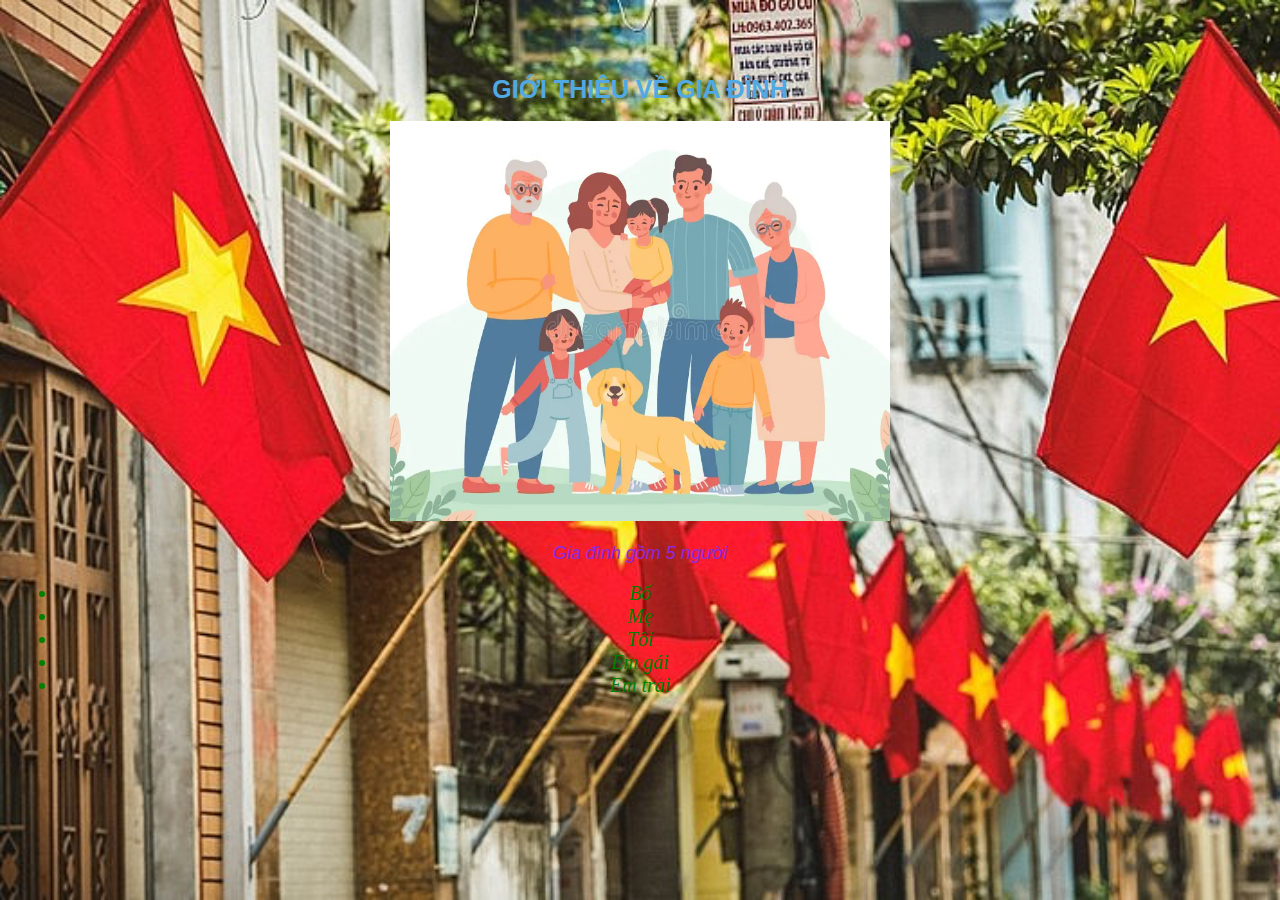
<file: index.html>
<!DOCTYPE html>
<html lang="en">
<head>
    <meta charset="UTF-8">
    <meta name="viewport" content="width=device-width, initial-scale=1.0">
    <title>Gia đình</title>
    <link rel="stylesheet" type="text/css" href="head.css">
    <link rel="stylesheet" type="text/css" href="link.css">
    <link rel="stylesheet" type="text/css" href="ND.css">
</head>
<style>
    div {padding: 50px;}
    body {
  background-image: url('vn.png');
  background-repeat: no-repeat;
  background-attachment: fixed;  
  background-size: cover;
}
</style>
<body style="background-color: powderblue;">
    <div align="center">
    <h1>GIỚI THIỆU VỀ GIA ĐÌNH </h1>
    <img 
    src="family.png" 
    alt="Ảnh gia đình"
    width="500"
    height="400"/>
    <p> Gia đình gồm 5 người</p>
    <a href="Dad.html" target="_self"> <li><i> Bố</i> </li></a>
    <a href="Mom.html" target="_self"> <li><i> Mẹ</i> </li></a>
    <a href="me.html" target="_self"> <li><i> Tôi</i> </li></a>
    <a href="Sister.html" target="_self"> <li><i> Em gái</i> </li></a>
    <a href="Brother.html" target="_self"> <li><i> Em trai</i></li></a></div>
</body>
</html>
</file>
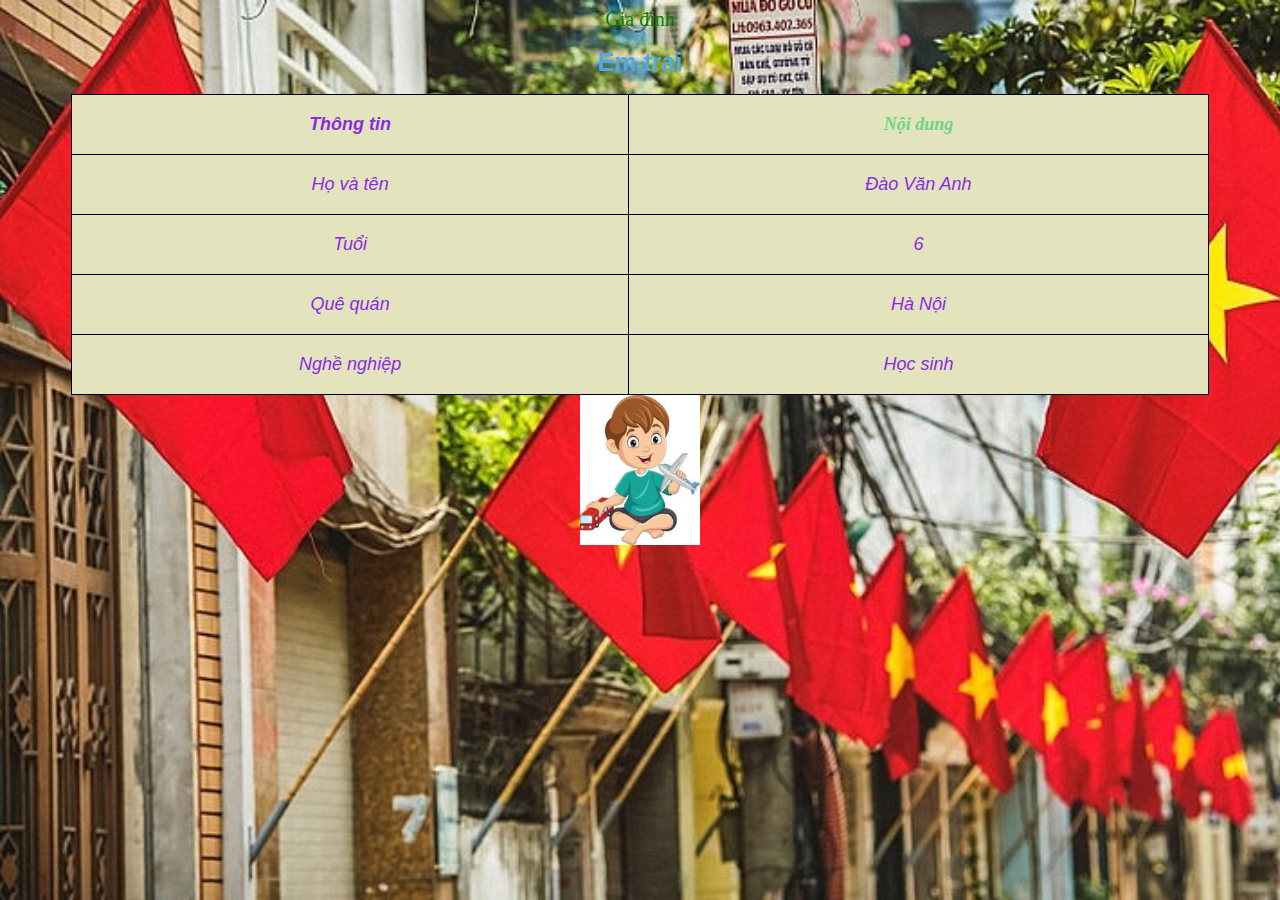
<file: Brother.html>
<!DOCTYPE html>
<html lang="en">
<head>
    <meta charset="UTF-8">
    <meta name="viewport" content="width=device-width, initial-scale=1.0">
    <title>Em trai</title>
    <link rel="stylesheet" type="text/css" href="head.css">
    <link rel="stylesheet" type="text/css" href="link.css">
    <link rel="stylesheet" type="text/css" href="ND.css">
</head>
    <style>
        table, th, td {
            border: 1px solid black;
            border-collapse: collapse
        }
        th,td {
            width: 50px
            padding=30px
        }
        body {
            background-image: url('vn.png');
            background-repeat: no-repeat;
            background-attachment: fixed;  
            background-size: cover;
        }
    </style>
</head>
<style>
    div {padding: 30px;}
</style>
<body>
    <center>
    <a href="index.html" target="_self"> Gia đình </a>
    <h1>Em trai</h1>
    <table style="width:90%; height: 200px;background-color: rgb(227, 227, 190) ;">
        <tr style="text-align: center;color:rgb(107, 214, 130); font-size: 18px; font-family: Time New Roman;">
            <th><i><p>Thông tin </p></i></th>
            <th><i>Nội dung</i> </th>
        </tr>
        <tr style="text-align: center;color:rgb(107, 214, 130); font-size: 18px; font-family: Time New Roman;">
            <td> <i><p>Họ và tên</p> </i> </td>
            <td><i> <p>Đào Văn Anh</p></i></td>
        </tr>
        <tr style="text-align: center;color:rgb(107, 214, 130); font-size: 18px; font-family: Time New Roman;">
            <td><i><p> Tuổi </p></i></td>
            <td><i><p> 6 </p></i></td>
        </tr>
        <tr style="text-align: center;color:rgb(107, 214, 130); font-size: 18px; font-family: Time New Roman;">
            <td> <i><p>Quê quán </p></i></td>
            <td> <i><p> Hà Nội </p></i></td>
        </tr>
        <tr style="text-align: center;color:rgb(107, 214, 130); font-size: 18px; font-family: Time New Roman;">
            <td><i> <p>Nghề nghiệp </p></i></td>
            <td><i> <p> Học sinh </p></i></td>
    </table>
    <img src="brother.png" alt= "Em trai" width="120" height="150"/>
    </center>
</body>
</html>
</file>
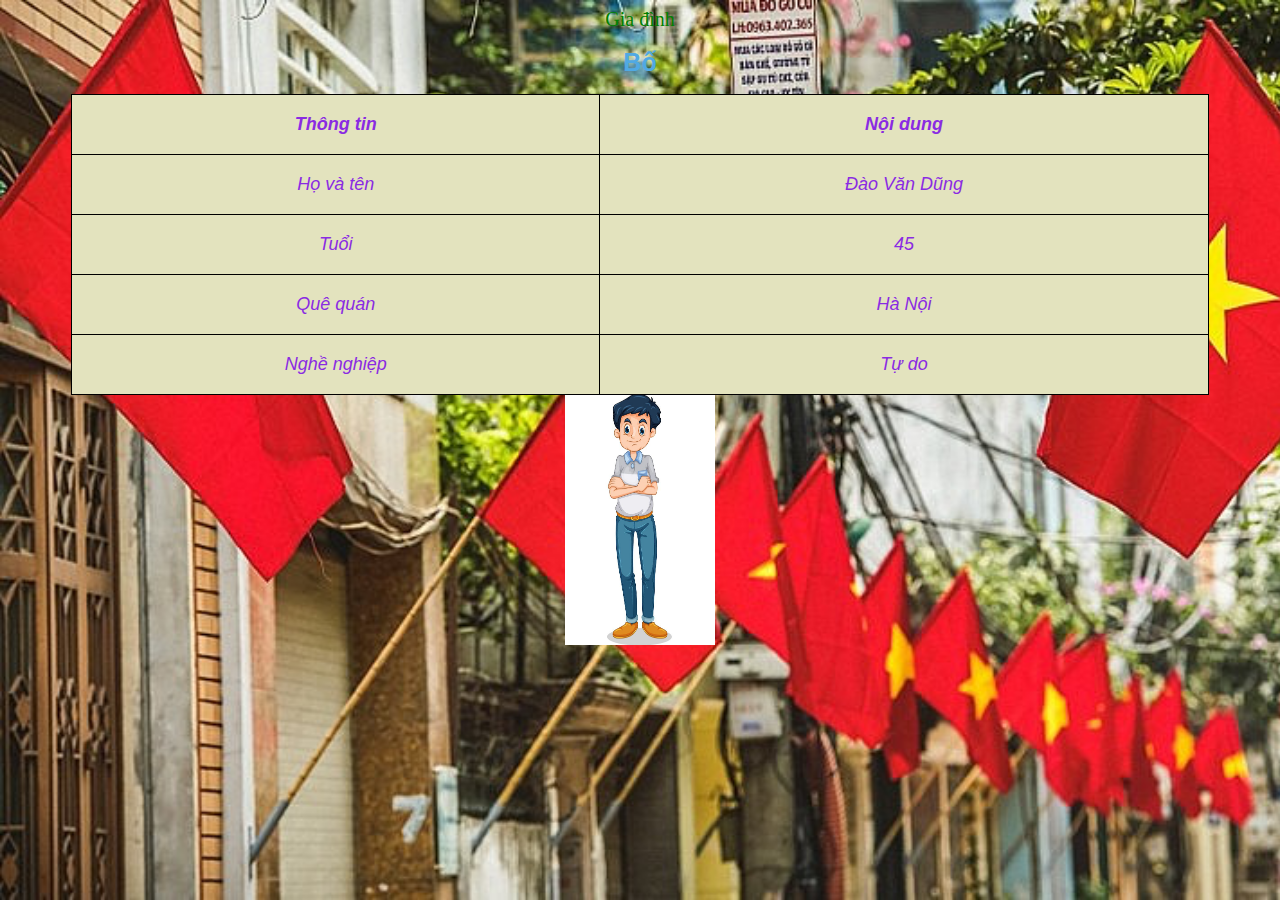
<file: Dad.html>
<!DOCTYPE html>
<html lang="en">
<head>
    <meta charset="UTF-8">
    <meta name="viewport" content="width=device-width, initial-scale=1.0">
    <title>Bố</title>
    <link rel="stylesheet" type="text/css" href="head.css">
    <link rel="stylesheet" type="text/css" href="link.css">
    <link rel="stylesheet" type="text/css" href="ND.css">
</head>
    <style>
        table, th, td {
            border: 1px solid black;
            border-collapse: collapse
        }
        th,td {
            width: 50px
            padding=30px
        }
    </style>
</head>
<style>
    div {padding: 30px;}
    body {
        background-image: url('vn.png');
        background-repeat: no-repeat;
        background-attachment: fixed;  
        background-size: cover;}
</style>
<body>
    <center>
    <a href="index.html" target="_self"> Gia đình </a>
    <h1> Bố </h1>
    <table style="width:90%; height: 200px;background-color: rgb(227, 227, 190) ;">
        <tr style="text-align: center;color:rgb(107, 214, 130); font-size: 18px; font-family: Time New Roman;">
            <th><i><p>Thông tin</p> </i></th>
            <th><i><p>Nội dung</p></i> </th>
        </tr>
        <tr style="text-align: center;color:rgb(107, 214, 130); font-size: 18px; font-family: Time New Roman;">
            <td> <i><p>Họ và tên </p></i> </td>
            <td><i> <p>Đào Văn Dũng</p></i></td>
        </tr>
        <tr style="text-align: center;color:rgb(107, 214, 130); font-size: 18px; font-family: Time New Roman;">
            <td><i> <p>Tuổi </p></i></td>
            <td><i> <p>45 </p></i></td>
        </tr>
        <tr style="text-align: center;color:rgb(107, 214, 130); font-size: 18px; font-family: Time New Roman;">
            <td> <i><p> Quê quán </p> </i></td>
            <td> <i><p> Hà Nội </p></i></td>
        </tr>
        <tr style="text-align: center;color:rgb(107, 214, 130); font-size: 18px; font-family: Time New Roman;">
            <td><i> <p>Nghề nghiệp </p></i></td>
            <td><i> <p>Tự do </p></i></td>
    </table>
    <img src="dad.png" alt= "Bố" width="150" height="250"/>
    </center>
</body>
</html>
</file>
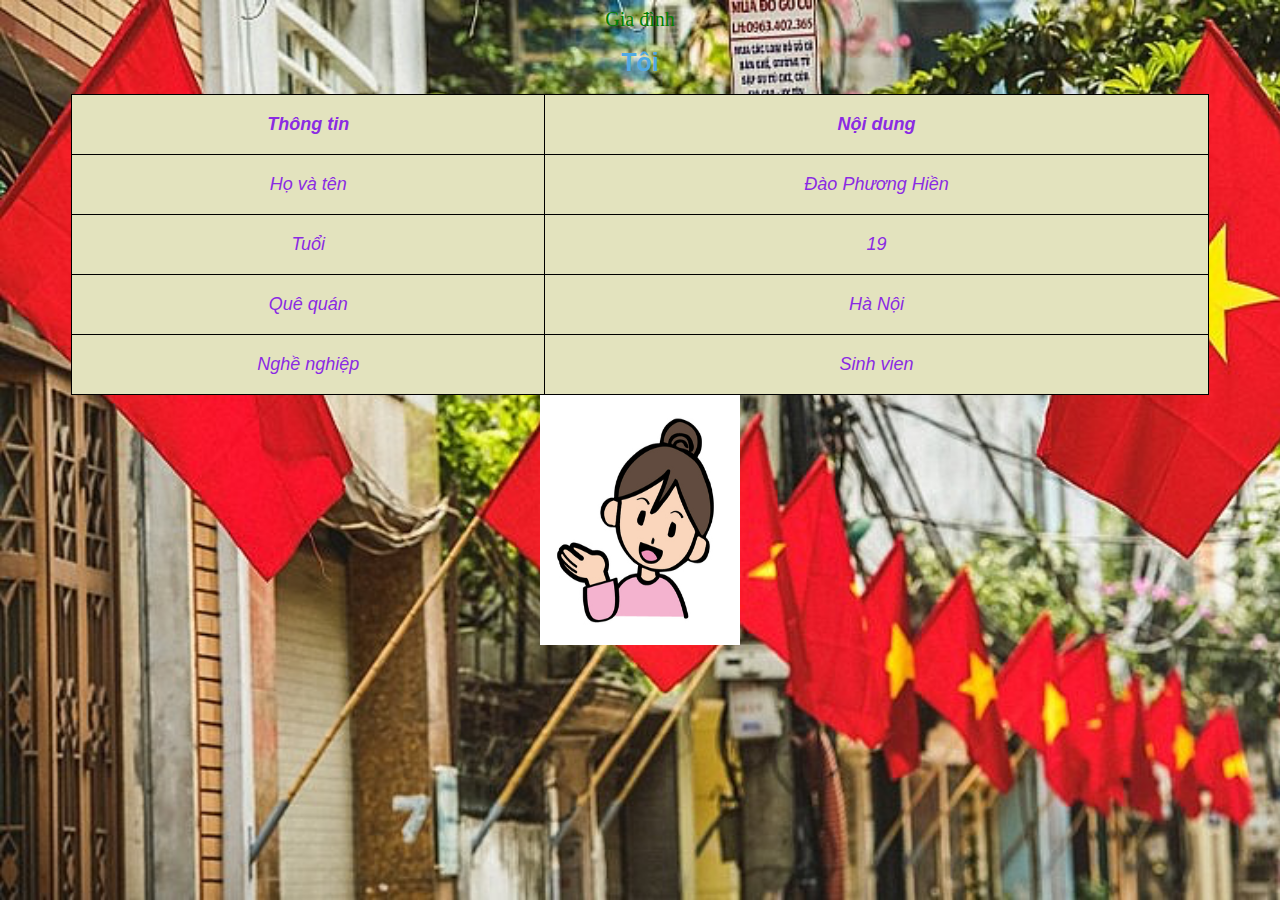
<file: me.html>
<!DOCTYPE html>
<html lang="en">
<head>
    <meta charset="UTF-8">
    <meta name="viewport" content="width=device-width, initial-scale=1.0">
    <title>Tôi</title>
    <link rel="stylesheet" type="text/css" href="head.css">
    <link rel="stylesheet" type="text/css" href="link.css">
    <link rel="stylesheet" type="text/css" href="ND.css">
</head>
    <style>
        table, th, td {
            border: 1px solid black;
            border-collapse: collapse
        }
        th,td {
            width: 50px
            padding=30px
        }
    </style>
</head>
<style>
    div {padding: 30px;}
    body {
        background-image: url('vn.png');
        background-repeat: no-repeat;
        background-attachment: fixed;  
        background-size: cover;}
</style>
<body>
    <center>
    <a href="index.html" target="_self"> Gia đình </a>
    <h1> Tôi </h1>
    <table style="width:90%; height: 200px;background-color: rgb(227, 227, 190) ;">
        <tr style="text-align: center;color:rgb(107, 214, 130); font-size: 18px; font-family: Time New Roman;">
            <th><i><p>Thông tin</p> </i></th>
            <th><i><p>Nội dung</p></i> </th>
        </tr>
        <tr style="text-align: center;color:rgb(107, 214, 130); font-size: 18px; font-family: Time New Roman;">
            <td> <i><p>Họ và tên </p></i> </td>
            <td><i> <p> Đào Phương Hiền</p></i></td>
        </tr>
        <tr style="text-align: center;color:rgb(107, 214, 130); font-size: 18px; font-family: Time New Roman;">
            <td><i><p> Tuổi </p></i></td>
            <td><i><p> 19 </p></i></td>
        </tr>
        <tr style="text-align: center;color:rgb(107, 214, 130); font-size: 18px; font-family: Time New Roman;">
            <td> <i><p>Quê quán </p></i></td>
            <td> <i><p>Hà Nội </p></i></td>
        </tr>
        <tr style="text-align: center;color:rgb(107, 214, 130); font-size: 18px; font-family: Time New Roman;">
            <td><i> <p>Nghề nghiệp</p></i></td>
            <td><i><p> Sinh vien </p></i></td>
    </table>
    <img src="Me.png" alt= "Tôi" width="200" height="250"/>
    </center>
</body>
</html>
</file>
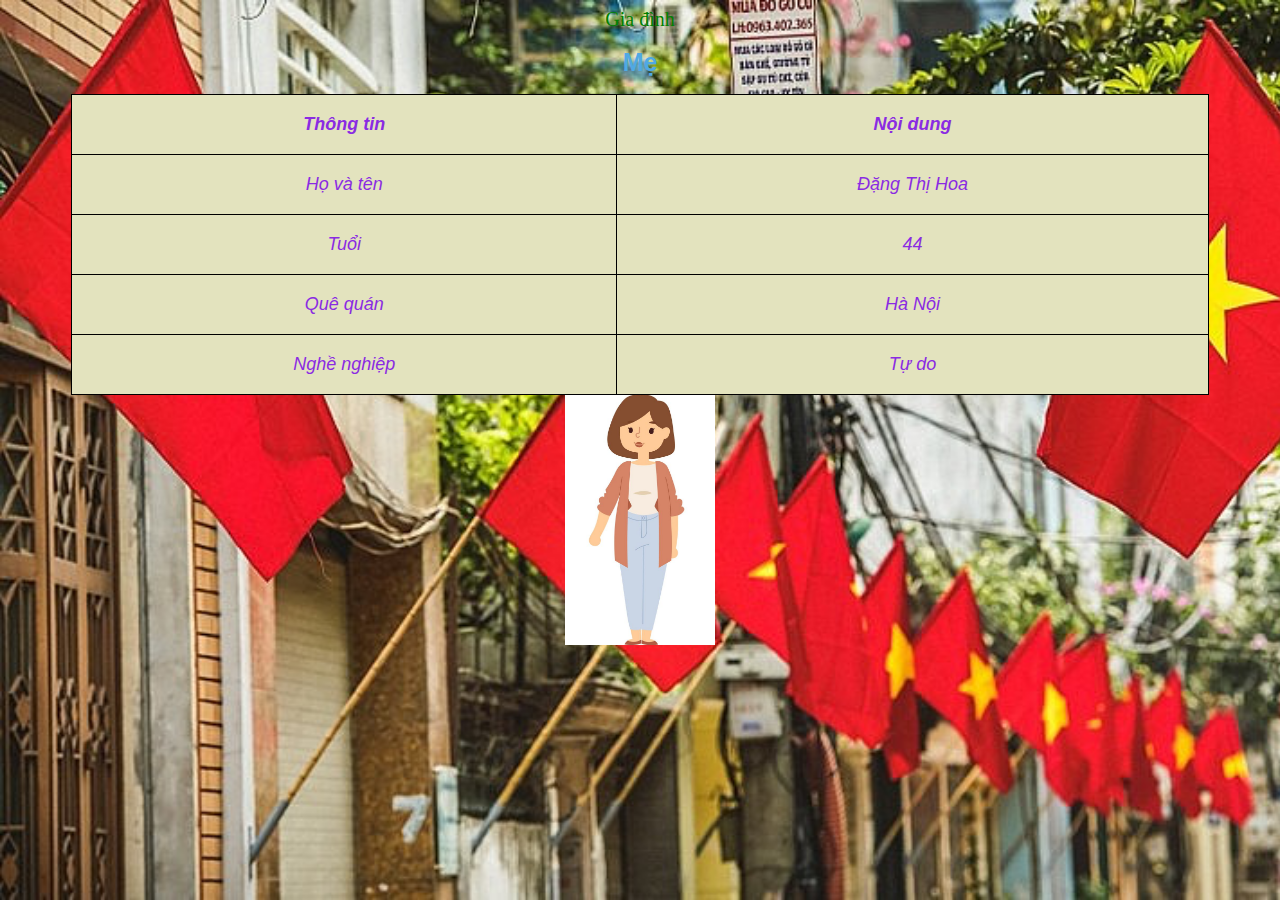
<file: Mom.html>
<!DOCTYPE html>
<html lang="en">
<head>
    <meta charset="UTF-8">
    <meta name="viewport" content="width=device-width, initial-scale=1.0">
    <title>Mẹ</title>
    <link rel="stylesheet" type="text/css" href="head.css">
    <link rel="stylesheet" type="text/css" href="link.css">
    <link rel="stylesheet" type="text/css" href="ND.css">
</head>
    <style>
        table, th, td {
            border: 1px solid black;
            border-collapse: collapse
        }
        th,td {
            width: 50px
            padding=30px
        }
        body {
        background-image: url('vn.png');
        background-repeat: no-repeat;
        background-attachment: fixed;  
        background-size: cover;}
    </style>
</head>
<style>
    div {padding: 30px;}
</style>
<body>
    <center>
    <a href="index.html" target="_self"> Gia đình </a>
    <h1> Mẹ </h1>
    <table style="width:90%; height: 200px;background-color: rgb(227, 227, 190) ;">
        <tr style="text-align: center;color:rgb(107, 214, 130); font-size: 18px; font-family: Time New Roman;">
            <th><i><p>Thông tin </p></i></th>
            <th><i><p>Nội dung</p></i> </th>
        </tr>
        <tr style="text-align: center;color:rgb(107, 214, 130); font-size: 18px; font-family: Time New Roman;">
            <td><i><p>Họ và tên</p> </i> </td>
            <td><i><p> Đặng Thị Hoa</p></i></td>
        </tr>
        <tr style="text-align: center;color:rgb(107, 214, 130); font-size: 18px; font-family: Time New Roman;">
            <td><i><p> Tuổi </p> </i></td>
            <td><i> <p> 44</p> </i></td>
        </tr>
        <tr style="text-align: center;color:rgb(107, 214, 130); font-size: 18px; font-family: Time New Roman;">
            <td> <i><p>Quê quán </p></i></td>
            <td> <i><p>Hà Nội </p></i></td>
        </tr>
        <tr style="text-align: center;color:rgb(107, 214, 130); font-size: 18px; font-family: Time New Roman;">
            <td><i> <p>Nghề nghiệp </p></i></td>
            <td><i> <p>Tự do </p></i></td>
    </table>
    <img src="mother.png" alt= "Mẹ" width="150" height="250"/>
    </center>
</body>
</html>
</file>
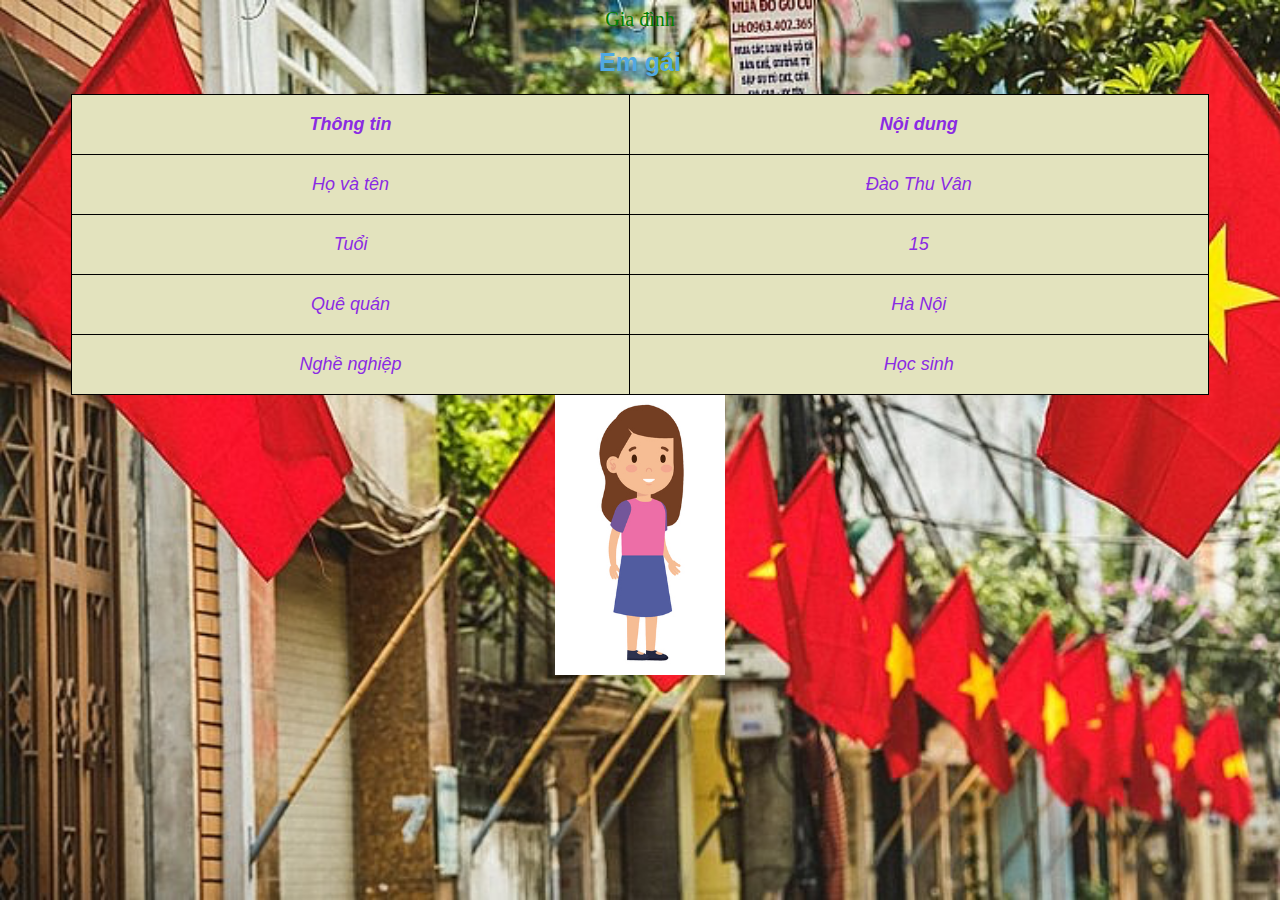
<file: Sister.html>
<!DOCTYPE html>
<html lang="en">
<head>
    <meta charset="UTF-8">
    <meta name="viewport" content="width=device-width, initial-scale=1.0">
    <title>Em gái</title>
    <link rel="stylesheet" type="text/css" href="head.css">
    <link rel="stylesheet" type="text/css" href="link.css">
    <link rel="stylesheet" type="text/css" href="ND.css">
</head>
    <style>
        table, th, td {
            border: 1px solid black;
            border-collapse: collapse
        }
        th,td {
            width: 50px
            padding=30px
        }
        body {
        background-image: url('vn.png');
        background-repeat: no-repeat;
        background-attachment: fixed;  
        background-size: cover;}
    </style>
</head>
<style>
    div {padding: 30px;}
</style>
<body>
    <center>
    <a href="index.html" target="_self"> Gia đình </a>
    <h1> Em gái </h1>
    <table style="width:90%; height: 200px;background-color: rgb(227, 227, 190) ;">
        <tr style="text-align: center;color:rgb(107, 214, 130); font-size: 18px; font-family: Time New Roman;">
            <th><i><p>Thông tin </p></i></th>
            <th><i><p>Nội dung</p></i> </th>
        </tr>
        <tr style="text-align: center;color:rgb(107, 214, 130); font-size: 18px; font-family: Time New Roman;">
            <td><i><p>Họ và tên</p> </i> </td>
            <td><i><p> Đào Thu Vân </p></i></td>
        </tr>
        <tr style="text-align: center;color:rgb(107, 214, 130); font-size: 18px; font-family: Time New Roman;">
            <td><i><p>Tuổi </p> </i></td>
            <td><i><p>15 </p></i></td>
        </tr>
        <tr style="text-align: center;color:rgb(107, 214, 130); font-size: 18px; font-family: Time New Roman;">
            <td> <i><p>Quê quán </p></i></td>
            <td> <i><p>Hà Nội</p> </i></td>
        </tr>
        <tr style="text-align: center;color:rgb(107, 214, 130); font-size: 18px; font-family: Time New Roman;">
            <td><i><p>Nghề nghiệp </p> </i></td>
            <td><i><p>Học sinh </p></i></td>
    </table>
    <img src="sister.png" alt= "Em gái" width="170" height="280"/>
    </center>
</body>
</html>
</file>
<file: head.css>
h1 {
    color:rgb(80, 169, 227); font-family: Arial; font-size: 25px; font-weight: bolder;
}
</file>
<file: link.css>
a {
   font-size: 20px;color:green ;text-decoration: none; font-size-adjust: italic ;
}
</file>
<file: ND.css>
p {
    font-style: italic; color:blueviolet; font-family: Arial; font-size: 18px
}
</file>
